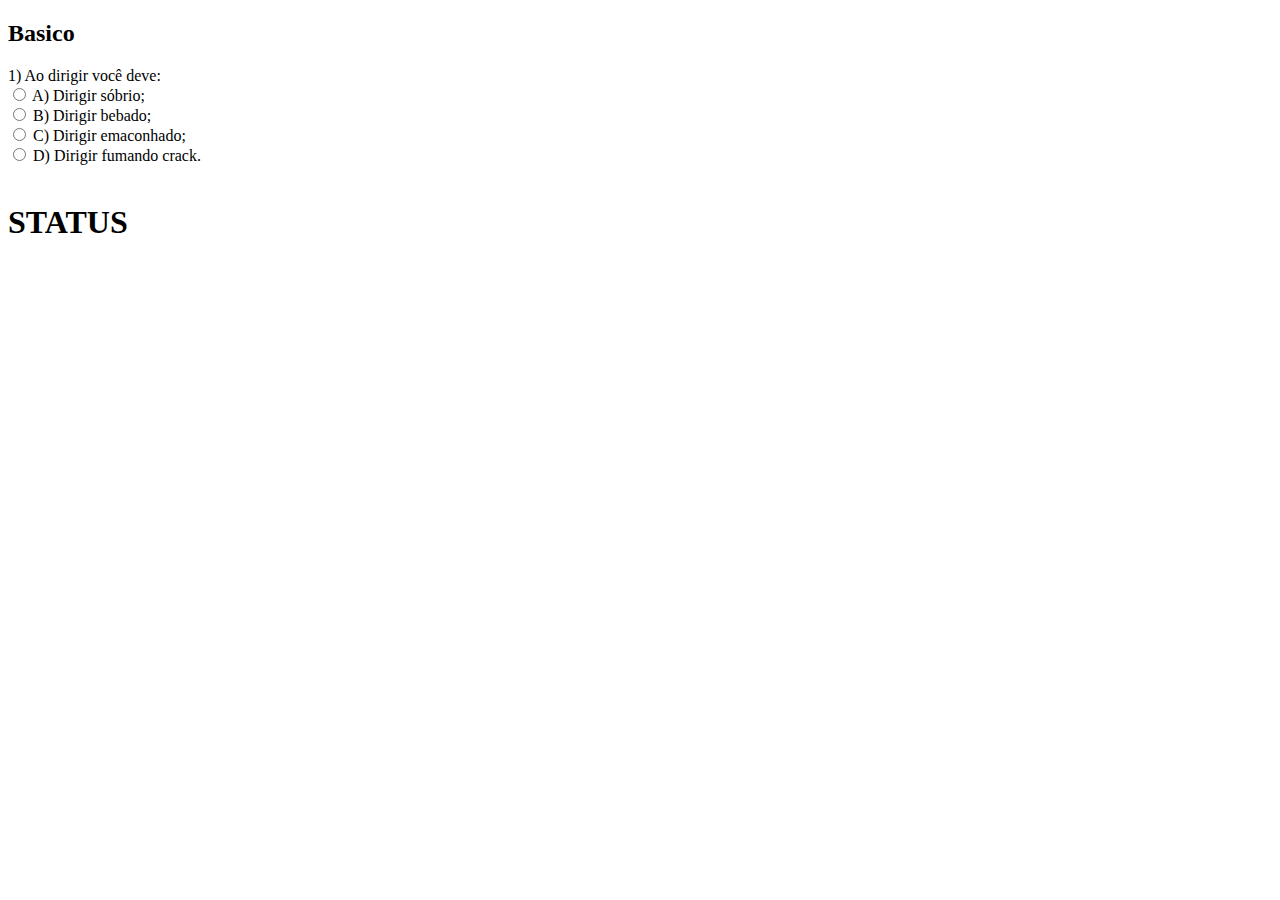
<file: 1.html>
<!DOCTYPE html>

<html lang="en" xmlns="http://www.w3.org/1999/xhtml">
<head>
<script src="evento.js"></script>
</head>
<body>

<h2>Basico</h2>
<form id="questionario">
1) Ao dirigir você deve:
</br>
<label>
<input type="radio" name="questao1" onclick="verificar(0)"/> A) Dirigir sóbrio;</label>
<br />
<label>
<input type="radio" name="questao1" onclick="verificar(1)"/> B) Dirigir bebado;</label>
<br />
<label>
<input type="radio" name="questao1" onclick="verificar(1)"/> C) Dirigir emaconhado;</label>
<br />
<label>
<input type="radio" name="questao1" value="1"  onclick="verificar(1)"/> D) Dirigir fumando crack.</label>
<br />
<br />

</form>
<h1 id="res">STATUS</h1>
</body>
</body>
</html>
</file>
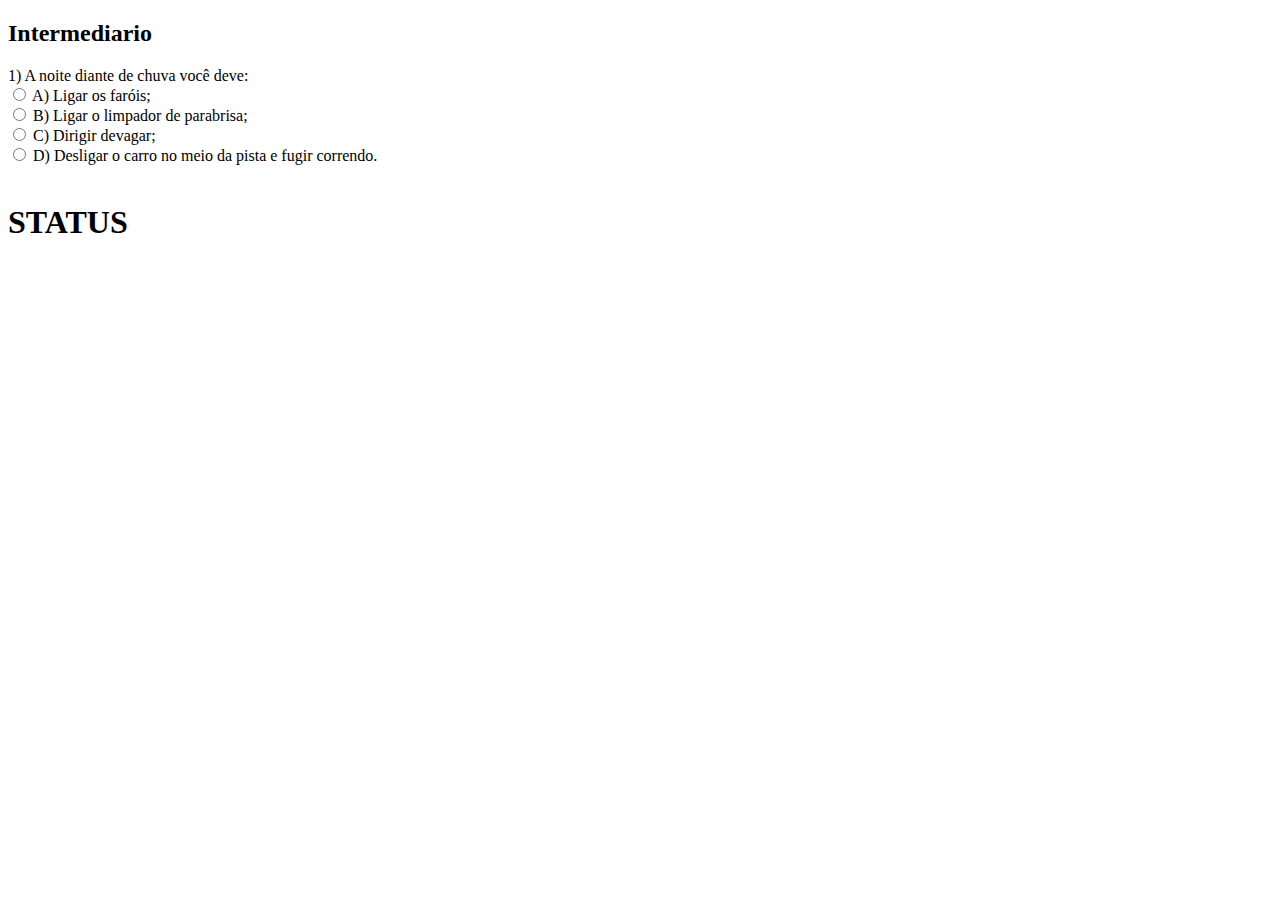
<file: 2.html>
<!DOCTYPE html>

<html lang="en" xmlns="http://www.w3.org/1999/xhtml">
<head>

</head>
<body>

<h2>Intermediario</h2>
<form id="questionario">
1) A noite diante de chuva você deve:
</br>
<label>
<input type="radio" name="questao1" onclick="verificar(0)"/> A) Ligar os faróis;</label>
<br />
<label>
<input type="radio" name="questao1" onclick="verificar(0)"/> B) Ligar o limpador de parabrisa;</label>
<br />
<label>
<input type="radio" name="questao1" onclick="verificar(0)"/> C) Dirigir devagar;</label>
<br />
<label>
<input type="radio" name="questao1" value="1"  onclick="verificar(1)"/> D) Desligar o carro no meio da pista e fugir correndo.</label>
<br />
<br />

</form>
<h1 id="res">STATUS</h1>
</body>
</html>
</file>
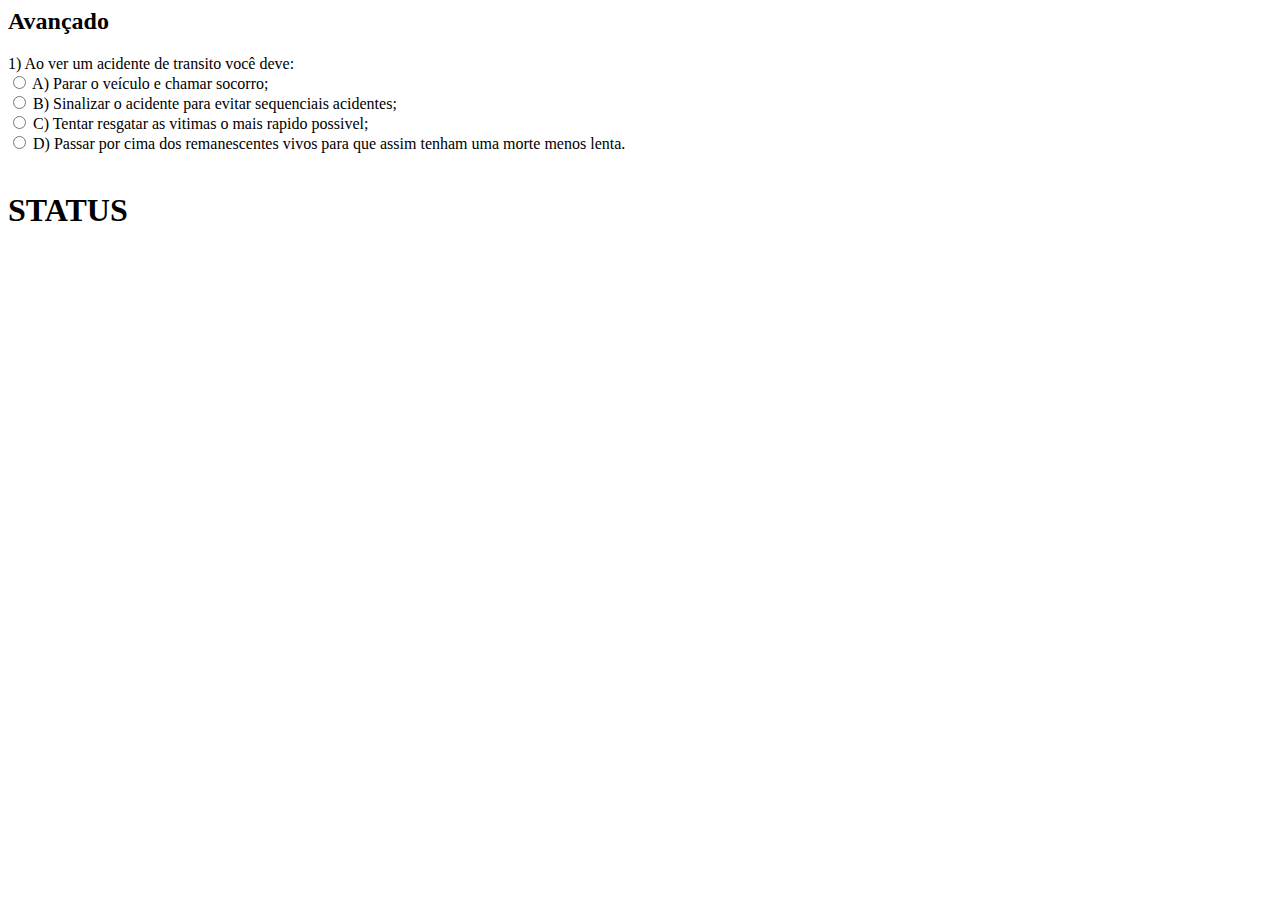
<file: 3.html>
<html>
<head>
</head>
<body>
<h2>Avançado</h2>
<form id="questionario">
1) Ao ver um acidente de transito você deve:
</br>
<label>
<input type="radio" name="questao1" onclick="verificar(0)"/> A) Parar o veículo e chamar socorro;</label>
<br />
<label>
<input type="radio" name="questao1" onclick="verificar(0)"/> B) Sinalizar o acidente para evitar sequenciais acidentes;</label>
<br />
<label>
<input type="radio" name="questao1" onclick="verificar(0)"/> C) Tentar resgatar as vitimas o mais rapido possivel;</label>
<br />
<label>
<input type="radio" name="questao1" value="1"  onclick="verificar(1)"/> D) Passar por cima dos remanescentes vivos para que assim tenham uma morte menos lenta.</label>
<br />
<br />

</form>
<h1 id="res">STATUS</h1>
</body>

</html>
</file>
